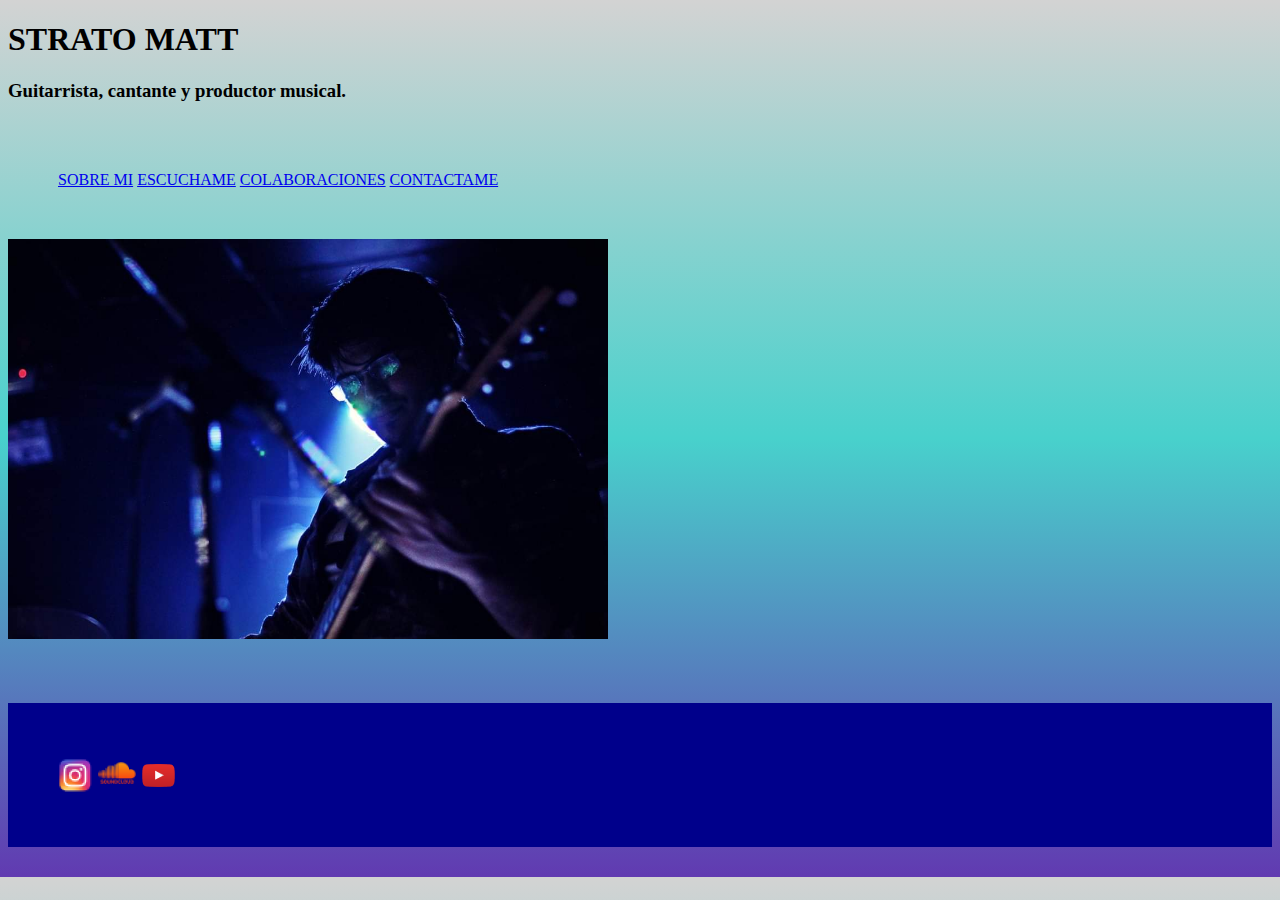
<file: index.html>
<!DOCTYPE html>
<html lang="es">
<head>
    <meta charset="UTF-8">
    <meta http-equiv="X-UA-Compatible" content="IE=edge">
    <meta name="viewport" content="width=device-width, initial-scale=1.0">
        <!-- LINK FAVICON -->
    <link rel="shortcut icon" href="img/LOGO_STRATOMATT.png" type="image/x-icon">
    <title>Strato Matt</title>
        <!-- LINK BOOTSTRAP -->
    <link href="https://cdn.jsdelivr.net/npm/bootstrap@5.2.3/dist/css/bootstrap.min.css" rel="stylesheet" integrity="sha384-rbsA2VBKQhggwzxH7pPCaAqO46MgnOM80zW1RWuH61DGLwZJEdK2Kadq2F9CUG65" crossorigin="anonymous">
        <!-- LINK CSS -->
    <link rel="stylesheet" href="css/style.css">
</head>
<body>
        <!-- ENCABEZADO Y DESCRIPCION -->
    <header>
        <div class="container">
            <div class="row">
                <div class="col-12 col-xl-12 d-flex justify-content-center">
                    <h1>STRATO MATT</h1>
                </div>
            </div>
        </div>
    </header>    
        <div class="row">
            <div class="col-12 col-xl-12 d-flex justify-content-center">
                <h3> Guitarrista, cantante y productor musical.</h3>
            </div>    
        </div>
        <!-- BOTONES DE NAVEGACION -->
    <nav class="navbar navbar-expand-lg d-flex justify-content-center">
            <a class="navbar-brand" href="pages/sobremi.html">SOBRE MI</a>
            <a class="navbar-brand" href="pages/escuchame.html">ESCUCHAME</a>
            <a class="navbar-brand" href="pages/colaboraciones.html">COLABORACIONES</a>
            <a class="navbar-brand" href="pages/contactame.html">CONTACTAME</a>
    </nav>
                <!-- IMAGEN PRESENTACION -->
        <main class="imageIndex">
            <div class="text-center">
                <img src="../img/foto_portada1.jpeg" class="rounded mx-auto d-block" alt="foto_sobre" width="600" height="400">
            </div> 
        </main>
            <!-- PIE DE PAGINA CON ENLACES A REDES -->
            <div class="footer">
                <nav class="navbar navbar-expand-lg d-flex justify-content-center" style="background-color: darkblue;">
                    <a class="navbar-brand" href="https://www.instagram.com/matt_strato/" target="_blank"> <img src="img/logo.ig.png" alt="instagram"></a>
                    <a class="navbar-brand" href="https://soundcloud.com/stratomatt" target="_blank"> <img src="img/logo.soundcloud.png" alt="soundcloud"></a>
                    <a class="navbar-brand" href="https://www.youtube.com/@matiasbustillos1221" target="_blank"> <img src="img/logo.youtube.png" alt="youtube"></a>
                </nav>    
            </div>
        
        <script src="https://cdn.jsdelivr.net/npm/@popperjs/core@2.11.6/dist/umd/popper.min.js" integrity="sha384-oBqDVmMz9ATKxIep9tiCxS/Z9fNfEXiDAYTujMAeBAsjFuCZSmKbSSUnQlmh/jp3" crossorigin="anonymous"></script>
</body>
</html>
</file>
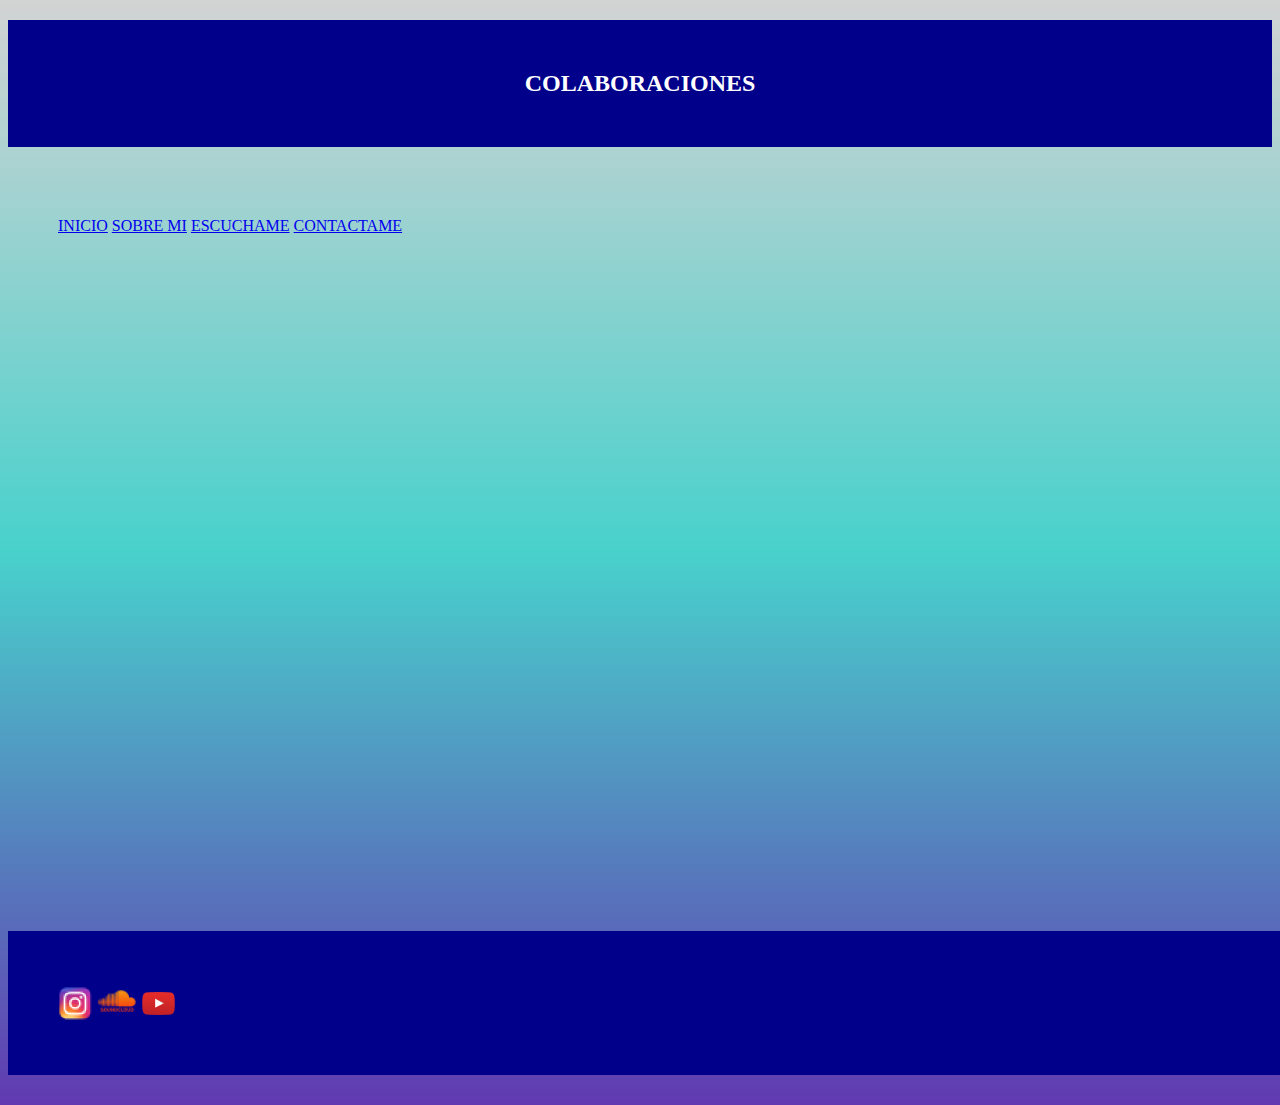
<file: pages/colaboraciones.html>
<!DOCTYPE html>
<html lang="es">
<head>
    <meta charset="UTF-8">
    <meta http-equiv="X-UA-Compatible" content="IE=edge">
    <meta name="viewport" content="width=device-width, initial-scale=1.0">
    <link rel="shortcut icon" href="../img/LOGO_STRATOMATT.png" type="image/x-icon">
    <title>Colaboraciones</title>
    <link href="https://cdn.jsdelivr.net/npm/bootstrap@5.2.3/dist/css/bootstrap.min.css" rel="stylesheet" integrity="sha384-rbsA2VBKQhggwzxH7pPCaAqO46MgnOM80zW1RWuH61DGLwZJEdK2Kadq2F9CUG65" crossorigin="anonymous">
    <link rel="stylesheet" href="../css/style.css">
</head>
<body>
    <header>
        <div class="container-fluid">
            <div class="row">
                <div class="col-12 col-xl-12 d-flex justify-content-center" style="background-color: darkblue; width:100%;">
                    <h2>COLABORACIONES</h2>
                </div>
            </div>
        </div>
       <!-- BOTONES DE NAVEGACION -->
       <nav class="navbar navbar-expand-lg d-flex justify-content-center">
            <a class="navbar-brand" href="../index.html">INICIO</a>
            <a class="navbar-brand" href="sobremi.html">SOBRE MI</a>
            <a class="navbar-brand" href="escuchame.html">ESCUCHAME</a>
            <a class="navbar-brand" href="contactame.html">CONTACTAME</a>
       </nav>
    </header>
       <!-- VIDEOS EN COLABORACION CON OTROS ARTISTAS -->
        <div class="container-fluid">
            <div class="row" style="overflow: hidden;">
                <div class="col-sm-3 col-xl-3">
                    <iframe src="https://www.youtube.com/embed/tXP9lzqAMPg" title="YouTube video player" frameborder="0" allow="accelerometer; autoplay; clipboard-write; encrypted-media; gyroscope; picture-in-picture; web-share" allowfullscreen></iframe>
                </div>
            <div class="col-sm-3 col-xl-3">
                <iframe src="https://www.youtube.com/embed/M1qkS-3ONbg" title="YouTube video player" frameborder="0" allow="accelerometer; autoplay; clipboard-write; encrypted-media; gyroscope; picture-in-picture; web-share" allowfullscreen></iframe>
            </div>
            <div class="col-sm-3 col-xl-3">
                <iframe src="https://www.youtube.com/embed/ozz9QbGvDfw" title="YouTube video player" frameborder="0" allow="accelerometer; autoplay; clipboard-write; encrypted-media; gyroscope; picture-in-picture; web-share" allowfullscreen></iframe>
            </div>
            <div class="col-sm-3 col-xl-3">
                <iframe src="https://www.youtube.com/embed/G6NZREqh9Sc" title="YouTube video player" frameborder="0" allow="accelerometer; autoplay; clipboard-write; encrypted-media; gyroscope; picture-in-picture; web-share" allowfullscreen></iframe>
            </div>
        </div>    
    </div>
            <!--PIE DE PAGINA CON ENLACES A REDES-->
      <div class="footer">
        <nav class="navbar navbar-expand-lg d-flex justify-content-center" style="background-color: darkblue; width: 100%;">
            <a class="navbar-brand" href="https://www.instagram.com/matt_strato/" target="_blank"> <img src="../img/logo.ig.png" alt="instagram"></a>
            <a class="navbar-brand" href="https://soundcloud.com/stratomatt" target="_blank"> <img src="../img/logo.soundcloud.png" alt="soundcloud"></a>
            <a class="navbar-brand" href="https://www.youtube.com/@matiasbustillos1221" target="_blank"> <img src="../img/logo.youtube.png" alt="youtube"></a>
        </nav>  
    </div>
    <script src="https://cdn.jsdelivr.net/npm/@popperjs/core@2.11.6/dist/umd/popper.min.js" integrity="sha384-oBqDVmMz9ATKxIep9tiCxS/Z9fNfEXiDAYTujMAeBAsjFuCZSmKbSSUnQlmh/jp3" crossorigin="anonymous"></script>
</body>
</html>
</file>
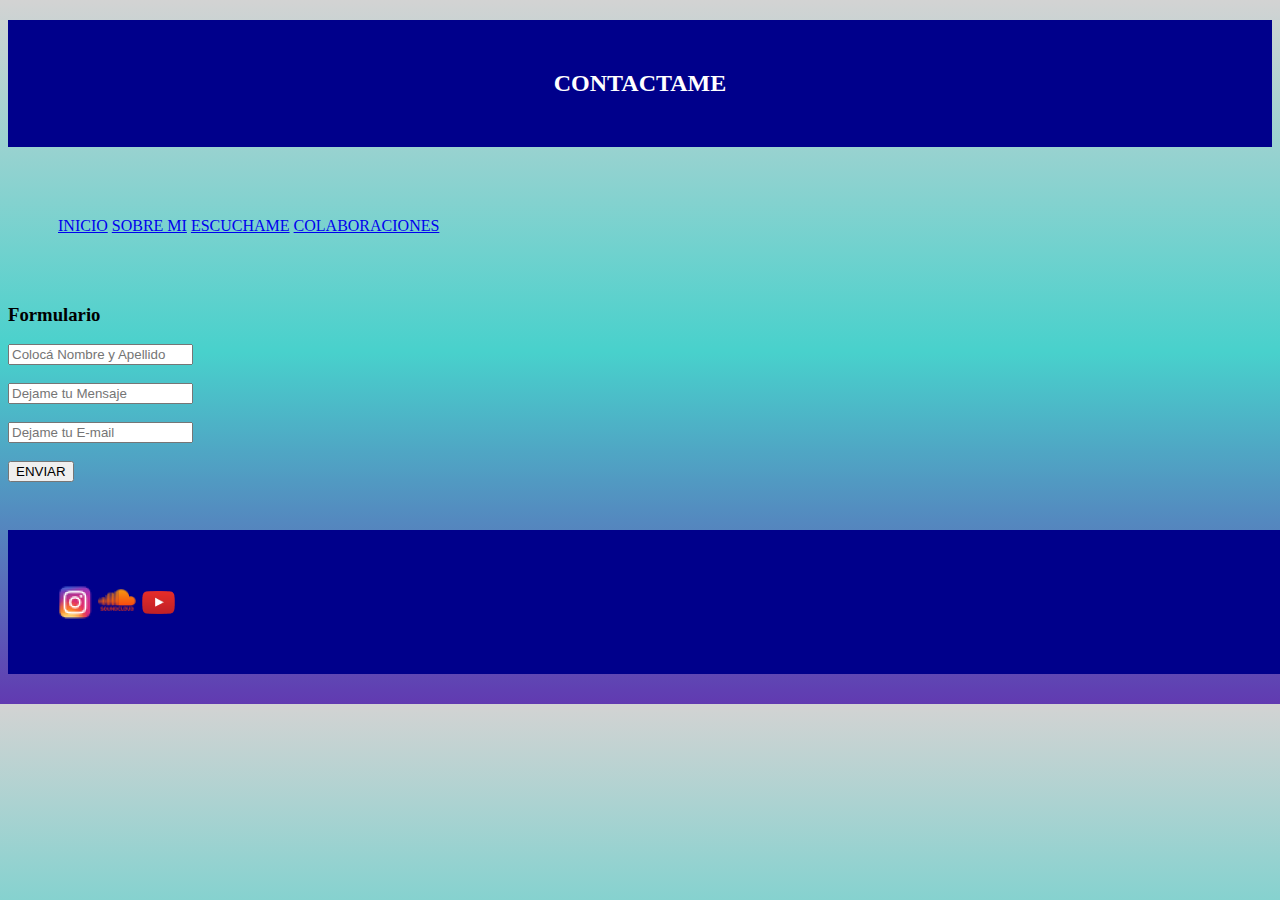
<file: pages/contactame.html>
<!DOCTYPE html>
<html lang="es">
<head>
    <meta charset="UTF-8">
    <meta http-equiv="X-UA-Compatible" content="IE=edge">
    <meta name="viewport" content="width=device-width, initial-scale=1.0">
    <title>Contactame</title>
    <link href="https://cdn.jsdelivr.net/npm/bootstrap@5.2.3/dist/css/bootstrap.min.css" rel="stylesheet" integrity="sha384-rbsA2VBKQhggwzxH7pPCaAqO46MgnOM80zW1RWuH61DGLwZJEdK2Kadq2F9CUG65" crossorigin="anonymous">
    <link rel="stylesheet" href="../css/style.css">
</head>
    <!-- DATOS Y FORMULARIO PARA CONTACTAR -->
<body class="vista-contactame">
    <header>
        <div class="container-fluid">
            <div class="row">
                <div class="col-12 col-xl-12 d-flex justify-content-center" style="background-color: darkblue;" width="100%">
                    <h2>CONTACTAME</h2>
                </div>
            </div>
        </div>
        <!-- BOTONES DE NAVEGACION -->
        <nav class="navbar navbar-expand-lg d-flex justify-content-center">
            <a class="navbar-brand" href="../index.html">INICIO</a>
            <a class="navbar-brand" href="sobremi.html">SOBRE MI</a>
            <a class="navbar-brand" href="escuchame.html">ESCUCHAME</a>
            <a class="navbar-brand" href="colaboraciones.html">COLABORACIONES</a>
        </nav>
        <h3>Formulario</h3>
            <input type="text" placeholder="Colocá Nombre y Apellido"><br>
            <br>
             <input type="text" placeholder="Dejame tu Mensaje"><br>
            <br>
            <input type="text" placeholder="Dejame tu E-mail"><br>
            <br>
            <input type="button" value="ENVIAR"><br>
            <br>    
    </header>
     <!--PIE DE PAGINA CON ENLACES A REDES-->
     <div class="footer">
        <nav class="navbar navbar-expand-lg d-flex justify-content-center" style="background-color: darkblue; width: 100%;">
            <a class="navbar-brand" href="https://www.instagram.com/matt_strato/" target="_blank"> <img src="../img/logo.ig.png" alt="instagram"></a>
            <a class="navbar-brand" href="https://soundcloud.com/stratomatt" target="_blank"> <img src="../img/logo.soundcloud.png" alt="soundcloud"></a>
            <a class="navbar-brand" href="https://www.youtube.com/@matiasbustillos1221" target="_blank"> <img src="../img/logo.youtube.png" alt="youtube"></a>
        </nav>   
    </div>
    <script src="https://cdn.jsdelivr.net/npm/@popperjs/core@2.11.6/dist/umd/popper.min.js" integrity="sha384-oBqDVmMz9ATKxIep9tiCxS/Z9fNfEXiDAYTujMAeBAsjFuCZSmKbSSUnQlmh/jp3" crossorigin="anonymous"></script>
</body>
</html>
</file>
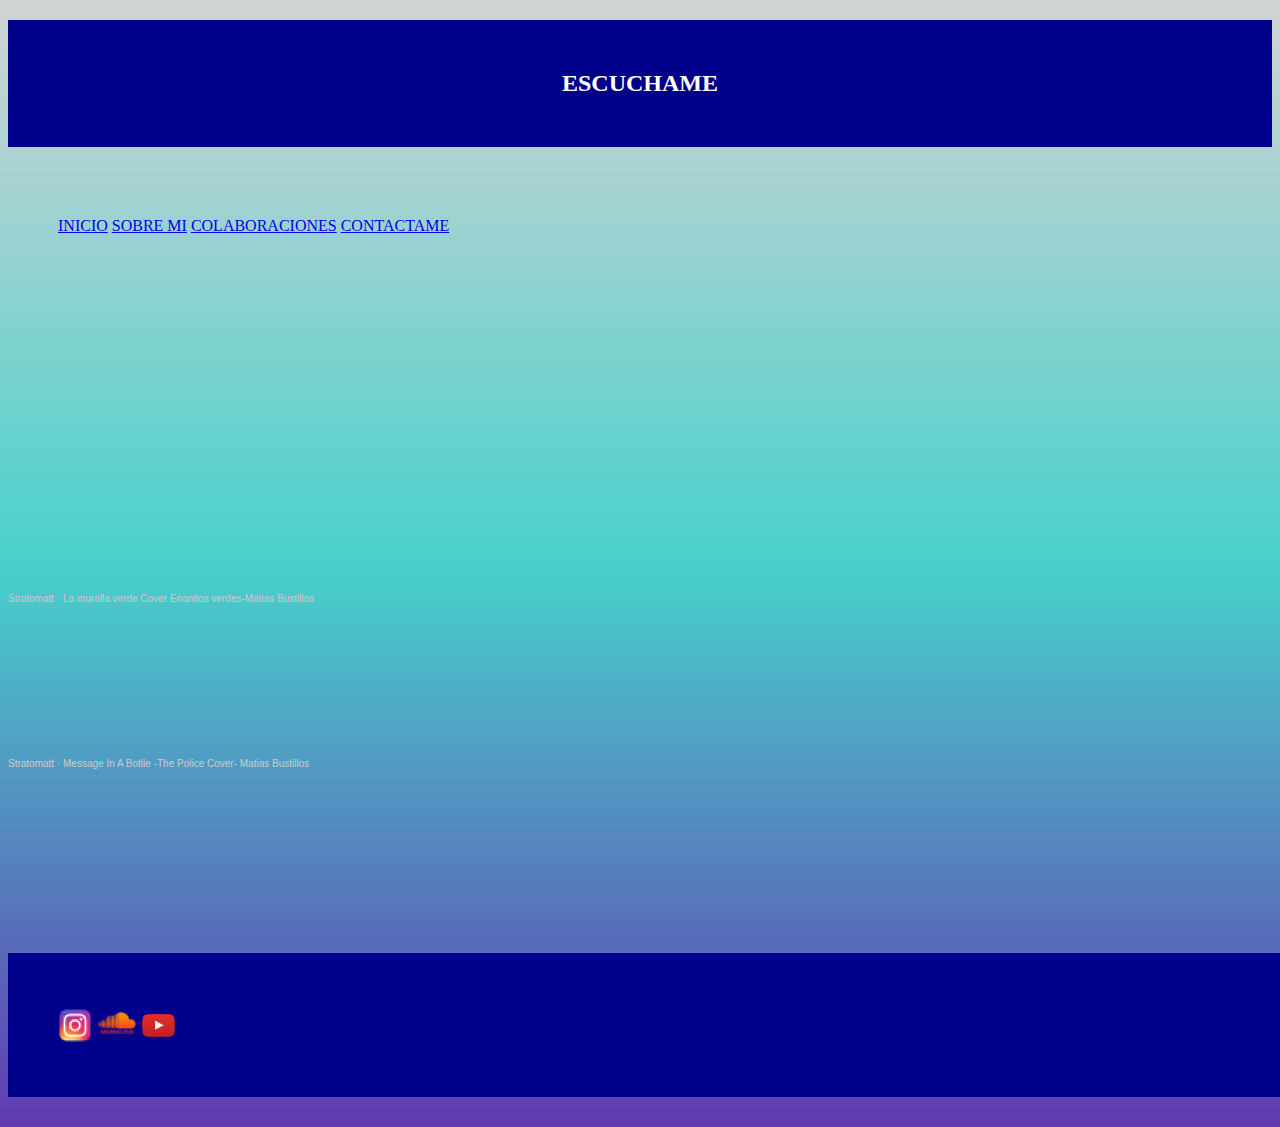
<file: pages/escuchame.html>
<!DOCTYPE html>
<html lang="es">
<head>
    <meta charset="UTF-8">
    <meta http-equiv="X-UA-Compatible" content="IE=edge">
    <meta name="viewport" content="width=device-width, initial-scale=1.0">
    <link rel="shortcut icon" href="../img/LOGO_STRATOMATT.png" type="image/x-icon">
    <title>Escuchame</title>
    <link href="https://cdn.jsdelivr.net/npm/bootstrap@5.2.3/dist/css/bootstrap.min.css" rel="stylesheet" integrity="sha384-rbsA2VBKQhggwzxH7pPCaAqO46MgnOM80zW1RWuH61DGLwZJEdK2Kadq2F9CUG65" crossorigin="anonymous">
    <link rel="stylesheet" href="../css/style.css">
</head>
<body>
     <!-- VIDEOS Y AUDIOS DE COVERS COMO SOLISTA -->
    <header>
         <div class="container-fluid">
            <div class="row">
                <div class="col-sm-12 col-xl-12" style="background-color: darkblue; width:100%;">
                    <h2>ESCUCHAME</h2>
                </div>
            </div>
        </div>
            <!-- BOTONES DE NAVEGACION -->
        <nav class="navbar navbar-expand-lg d-flex justify-content-center">
            <a class="navbar-brand" href="../index.html">INICIO</a>
            <a class="navbar-brand" href="sobremi.html">SOBRE MI</a>
            <a class="navbar-brand" href="colaboraciones.html">COLABORACIONES</a>
            <a class="navbar-brand" href="contactame.html">CONTACTAME</a>
        </nav>
    </header>   
        <div class="container-fluid">
            <div class="row" style="overflow: hidden;">
                <div class="col-sm-3 col-xl-3">
                        <iframe src="https://www.youtube.com/embed/ZjDJBccKrdA" title="YouTube video player" frameborder="0" allow="accelerometer; autoplay; clipboard-write; encrypted-media; gyroscope; picture-in-picture; web-share" allowfullscreen></iframe>
                </div>
                <div class="col-sm-3 col-xl-3">    
                        <iframe scrolling="no" frameborder="no" allow="autoplay" src="https://w.soundcloud.com/player/?url=https%3A//api.soundcloud.com/tracks/1034293915&color=%23ff5500&auto_play=false&hide_related=false&show_comments=true&show_user=true&show_reposts=false&show_teaser=true&visual=true"></iframe><div style="font-size: 10px; color: #cccccc;line-break: anywhere;word-break: normal;overflow: hidden;white-space: nowrap;text-overflow: ellipsis; font-family: Interstate,Lucida Grande,Lucida Sans Unicode,Lucida Sans,Garuda,Verdana,Tahoma,sans-serif;font-weight: 100;"><a href="https://soundcloud.com/stratomatt" title="Stratomatt" target="_blank" style="color: #cccccc; text-decoration: none;">Stratomatt</a> · <a href="https://soundcloud.com/stratomatt/la-muralla-verde-cover-enanitos-verdes-matias-bustillos" title="La muralla verde Cover Enanitos verdes-Matias Bustillos" target="_blank" style="color: #cccccc; text-decoration: none;">La muralla verde Cover Enanitos verdes-Matias Bustillos</a></div>
                    </div>
                <div class="col-sm-3 col-xl-3">    
                        <iframe scrolling="no" frameborder="no" allow="autoplay" src="https://w.soundcloud.com/player/?url=https%3A//api.soundcloud.com/tracks/282608024&color=%23ff5500&auto_play=false&hide_related=false&show_comments=true&show_user=true&show_reposts=false&show_teaser=true&visual=true"></iframe><div style="font-size: 10px; color: #cccccc;line-break: anywhere;word-break: normal;overflow: hidden;white-space: nowrap;text-overflow: ellipsis; font-family: Interstate,Lucida Grande,Lucida Sans Unicode,Lucida Sans,Garuda,Verdana,Tahoma,sans-serif;font-weight: 100;"><a href="https://soundcloud.com/stratomatt" title="Stratomatt" target="_blank" style="color: #cccccc; text-decoration: none;">Stratomatt</a> · <a href="https://soundcloud.com/stratomatt/message-in-a-botlle-the-police-cover-matias-bustillos" title="Message In A Botlle -The Police Cover- Matias Bustillos" target="_blank" style="color: #cccccc; text-decoration: none;">Message In A Botlle -The Police Cover- Matias Bustillos</a></div>
                </div>
                <div class="col-sm-3 col-xl-3">
                    <iframe src="https://www.youtube.com/embed/HNw0Q26Cf8A" title="YouTube video player" frameborder="0" allow="accelerometer; autoplay; clipboard-write; encrypted-media; gyroscope; picture-in-picture; web-share" allowfullscreen></iframe>
                </div>  
            </div>
        </div>           
      <!--PIE DE PAGINA CON ENLACES A REDES-->
      <div class="footer">
        <nav class="navbar navbar-expand-lg d-flex justify-content-center" style="background-color: darkblue;  width: 100%;">
            <a class="navbar-brand" href="https://www.instagram.com/matt_strato/" target="_blank"> <img src="../img/logo.ig.png" alt="instagram"></a>
            <a class="navbar-brand" href="https://soundcloud.com/stratomatt" target="_blank"> <img src="../img/logo.soundcloud.png" alt="soundcloud"></a>
            <a class="navbar-brand" href="https://www.youtube.com/@matiasbustillos1221" target="_blank"> <img src="../img/logo.youtube.png" alt="youtube"></a>
        </nav>  
    </div>
    <script src="https://cdn.jsdelivr.net/npm/@popperjs/core@2.11.6/dist/umd/popper.min.js" integrity="sha384-oBqDVmMz9ATKxIep9tiCxS/Z9fNfEXiDAYTujMAeBAsjFuCZSmKbSSUnQlmh/jp3" crossorigin="anonymous"></script>
</body>
</html>
</file>
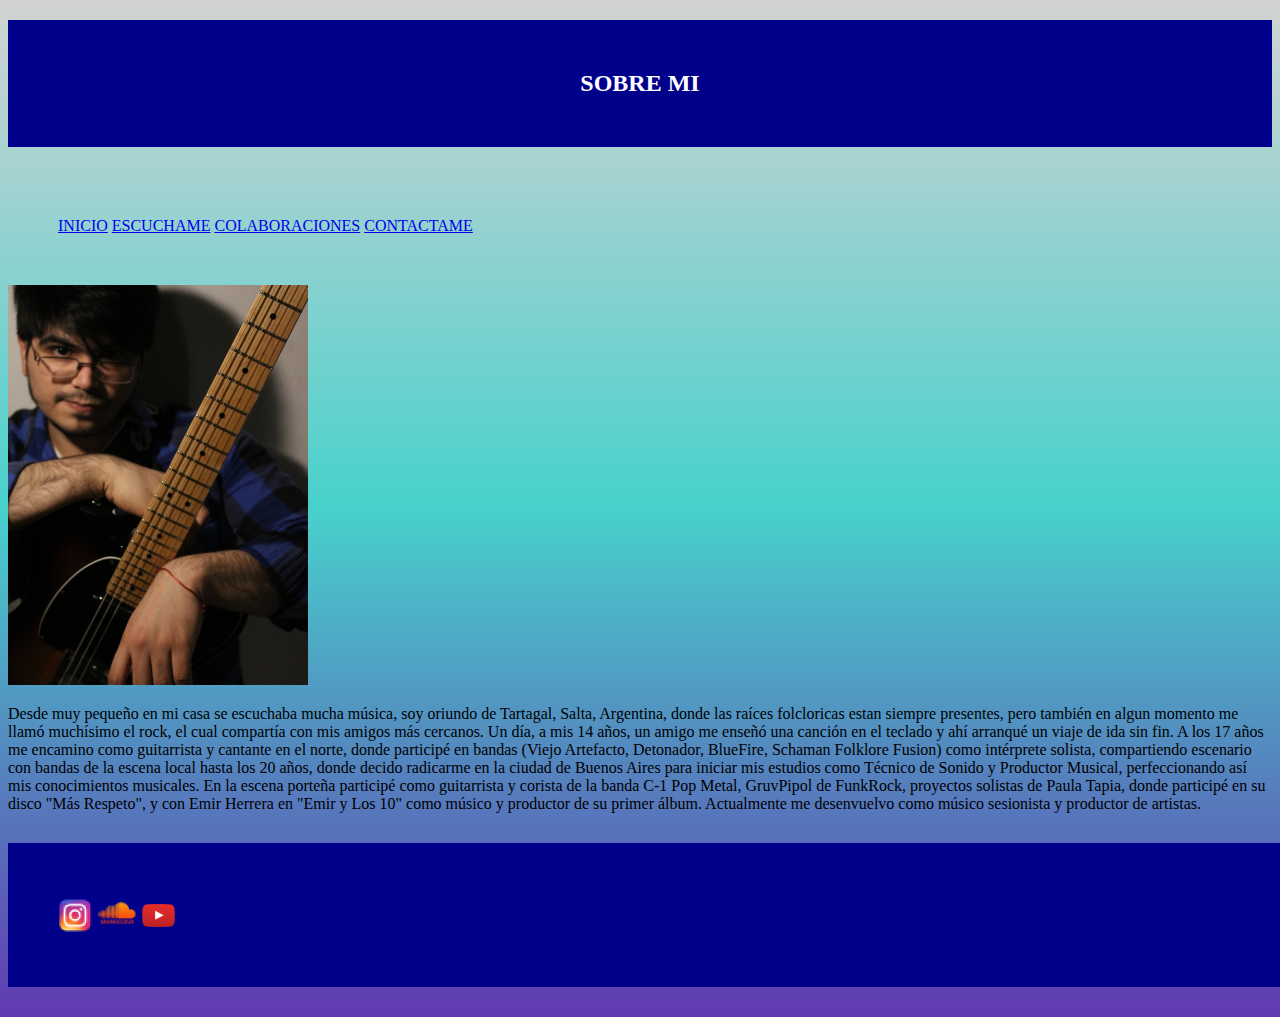
<file: pages/sobremi.html>
<!DOCTYPE html>
<html lang="es">
<head>
    <meta charset="UTF-8">
    <meta http-equiv="X-UA-Compatible" content="IE=edge">
    <meta name="viewport" content="width=device-width, initial-scale=1.0">
    <link rel="shortcut icon" href="../img/LOGO_STRATOMATT.png" type="image/x-icon">
    <title>Sobre Mi</title>
    <link href="https://cdn.jsdelivr.net/npm/bootstrap@5.2.3/dist/css/bootstrap.min.css" rel="stylesheet" integrity="sha384-rbsA2VBKQhggwzxH7pPCaAqO46MgnOM80zW1RWuH61DGLwZJEdK2Kadq2F9CUG65" crossorigin="anonymous">
    <link rel="stylesheet" href="../css/style.css">
</head>
<body>
        <!-- LOGO SOBRE MI -->
    <header>
        <div class="container-fluid">
            <div class="row">
                <div class="col-12 col-xl-12 d-flex justify-content-center" style="background-color: darkblue; width: 100%;">
                    <h2>SOBRE MI</h2>
                </div>
            </div>
        </div>
            <!-- BOTONES DE NAVEGACION -->
        <nav class="navbar navbar-expand-lg d-flex justify-content-center">
            <a class="navbar-brand" href="../index.html">INICIO</a>
            <a class="navbar-brand" href="escuchame.html">ESCUCHAME</a>
            <a class="navbar-brand" href="colaboraciones.html">COLABORACIONES</a>
            <a class="navbar-brand" href="contactame.html">CONTACTAME</a>
        </nav>    
        <div class="imagePage2">
            <img src="../img/foto_sobre.mi.JPG" class="rounded mx-auto d-block" alt="foto_sobre width="600" height="400">
        </div>
    </header>
         <!-- HISTORIA -->
        <main>
            <section>
                <aside>
                    <div class="historia">
                        <p class="bgVer">Desde muy pequeño en mi casa se escuchaba mucha música, soy oriundo de Tartagal, Salta, Argentina, donde las raíces folcloricas estan siempre presentes, pero también en algun momento me llamó muchísimo el rock, el cual compartía con mis amigos más cercanos. Un día, a mis 14 años, un amigo me enseñó una canción en el teclado y ahí arranqué un viaje de ida sin fin. A los 17 años me encamino como guitarrista y cantante en el norte, donde participé en bandas (Viejo Artefacto, Detonador, BlueFire, Schaman Folklore Fusion) como intérprete solista, compartiendo escenario con bandas de la escena local hasta los 20 años, donde decido radicarme en la ciudad de Buenos Aires para iniciar mis estudios como Técnico de Sonido y Productor Musical, perfeccionando así mis conocimientos musicales. En la escena porteña participé como guitarrista y corista de la banda C-1 Pop Metal, GruvPipol de FunkRock, proyectos solistas de Paula Tapia, donde participé en su disco "Más Respeto", y con Emir Herrera en "Emir y Los 10" como músico y productor de su primer álbum. Actualmente me desenvuelvo como músico sesionista y productor de artistas.</p>
                    </div>
                </aside>    
            </section>
        </main>
            <!--PIE DE PAGINA CON ENLACES A REDES-->
            <div class="footer">
                <nav class="navbar navbar-expand-lg d-flex justify-content-center" style="background-color: darkblue; width: 100%;">
                    <a class="navbar-brand" href="https://www.instagram.com/matt_strato/" target="_blank"> <img src="../img/logo.ig.png" alt="instagram"></a>
                    <a class="navbar-brand" href="https://soundcloud.com/stratomatt" target="_blank"> <img src="../img/logo.soundcloud.png" alt="soundcloud"></a>
                    <a class="navbar-brand" href="https://www.youtube.com/@matiasbustillos1221" target="_blank"> <img src="../img/logo.youtube.png" alt="youtube"></a>
                </nav>    
            </div>
    <script src="https://cdn.jsdelivr.net/npm/@popperjs/core@2.11.6/dist/umd/popper.min.js" integrity="sha384-oBqDVmMz9ATKxIep9tiCxS/Z9fNfEXiDAYTujMAeBAsjFuCZSmKbSSUnQlmh/jp3" crossorigin="anonymous"></script>
</body>
</html>
</file>
<file: css/style.css>
/* VISTA DE MIS PAGES MENOS INDEX */

h2 {
    color: white;
    text-align: center;
    padding: 50px;
}

/* TITULOS DE MIS PAGES MENOS INDEX */
.navbar {
    padding: 50px;
 }

 a:hover {
    font-size: 30px; background-color: aquamarine; border-radius: 15px; transition: 500ms;
    box-shadow: 0 2px 4px rgba(0,0,0,0.2);
 }

/* IMAGEN PAGE INDEX */

.imageIndex img {
    max-width: 100%;
    object-fit: contain;
    margin-bottom: 30px;
  }

/* IMAGEN PAGE SOBRE MI */  

.imagePage2 img {
    max-width: 100%;
    object-fit: contain;
 }

.footer {
    margin-bottom: 30px;
    margin-top: 30px;
 }

 /* VISTA DE MIS PAGES */
 body {
    background-image: linear-gradient(to bottom, lightgray, mediumturquoise, rgb(97, 58, 177) );
  }
</file>
